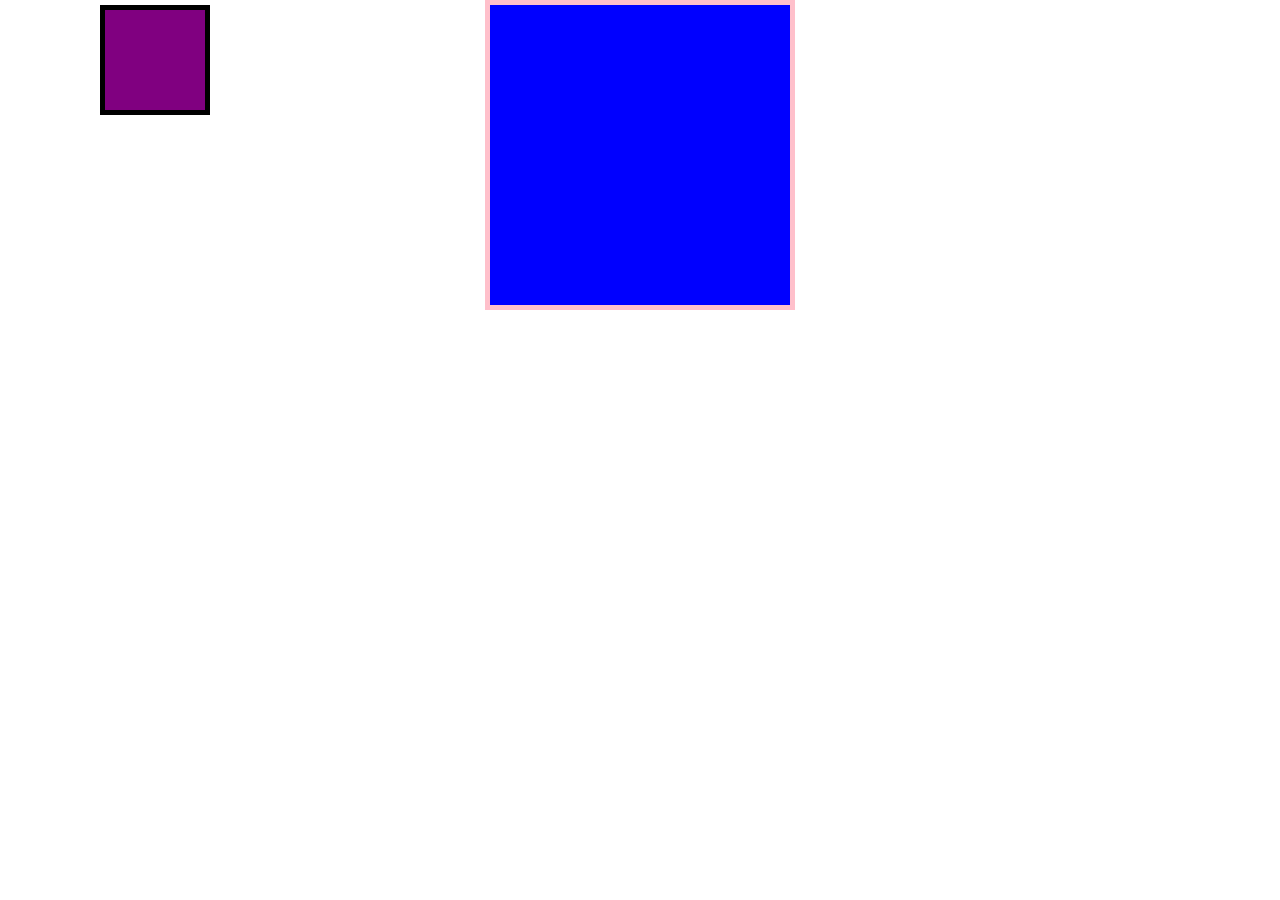
<file: notes/docs/test.html>
<!DOCTYPE html>
<html lang="en">
<head>
    <meta charset="UTF-8">
    <meta http-equiv="X-UA-Compatible" content="IE=edge">
    <meta name="viewport" content="width=device-width, initial-scale=1.0">
    <title>Document</title>

    <style>
        * {
            margin: 0;
            padding: 0;
        }

        /* changed to parent, relative prop. change it back to box1 */
        body {
            position: relative;
        }

        /* This is the parent, relative prop */
        .box1 {
            width: 300px;
            height:300px;
            background-color: blue;
            border: 5px solid pink;
            margin:auto;

            /* position: relative; */
            left: 100px;
        }

        /* This is the child, absolute prop */
        .box2{
            width: 100px;
            height: 100px;
            background-color:purple;
            border: 5px solid black;

            position: absolute;
            left: 100px;
        }
    </style>
</head>
<body>
    <div class="box1">
        <div class="box2"></div>
    </div>
</body>
</html>
</file>
